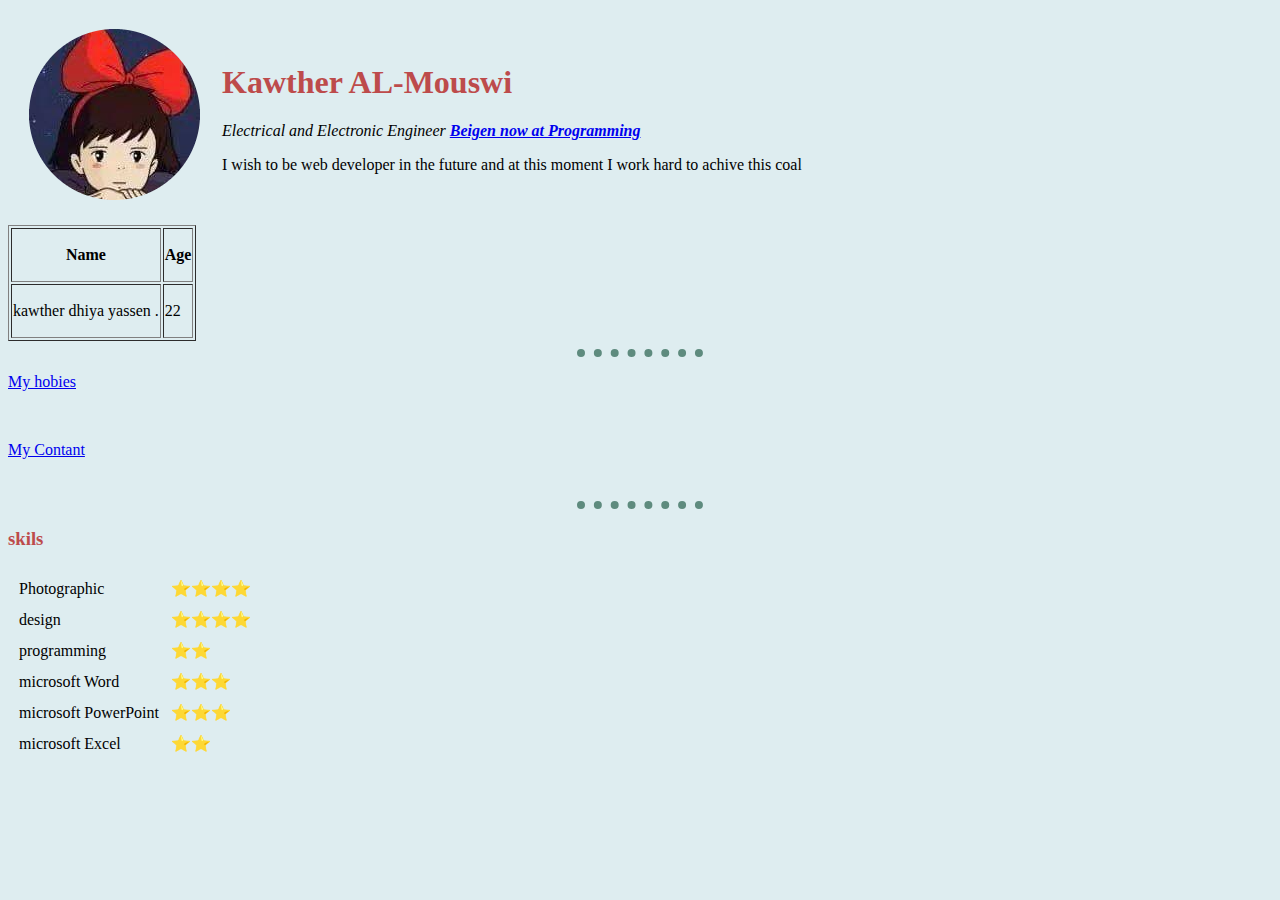
<file: index.html>
<!DOCTYPE html>
<html>

<head>
  <meta charset="utf-8">
  <title>Kawther Personail Site  </title>
  <link rel="stylesheet" href="css/style.css">
</head>

<body>
  <table cellspacing="20">
    <tr>
      <td><img src="image/black.png" alt=""></td>
      <td> <h1> Kawther AL-Mouswi</h1>
        <p><em>Electrical and Electronic Engineer <strong><a href="https://www.programiz.com/">Beigen now at Programming</a></strong></em></p>
        <p> I wish to be web developer in the future and at this moment I work hard to achive this coal</p>
      </td>
    </tr>
  </table>
  <table  border="1" >
      <tr>
        <th><p>Name</p></th>
        <th><p>Age</p></th>
      </tr>
      <tr>
        <td><p>     kawther dhiya yassen  .   </p></td>
        <td><p>    22     </p></td>
      </tr>
  </table>
  <hr>
  <p><a href="hobies.html">My hobies</a></p><br>
  <p><a href="contact.html">My Contant</a></p><br>
  <hr>
<h3>skils</h3>
      <table cellspacing="10">
        <tr>
          <td>Photographic</td>
          <td>⭐⭐⭐⭐</td>
        </tr>
        <tr>
          <td>design</td>
          <td>⭐⭐⭐⭐</td>
        </tr>
        <tr>
          <td>programming</td>
          <td>⭐⭐</td>
        </tr>
        <tr>
          <td>microsoft Word</td>
          <td>⭐⭐⭐</td>
        </tr>
        <tr>
          <td>microsoft PowerPoint</td>
          <td>⭐⭐⭐</td>
        </tr>
        <tr>
          <td>microsoft Excel</td>
          <td>⭐⭐</td>
        </tr>
      </table>
</body>
</html>
</file>
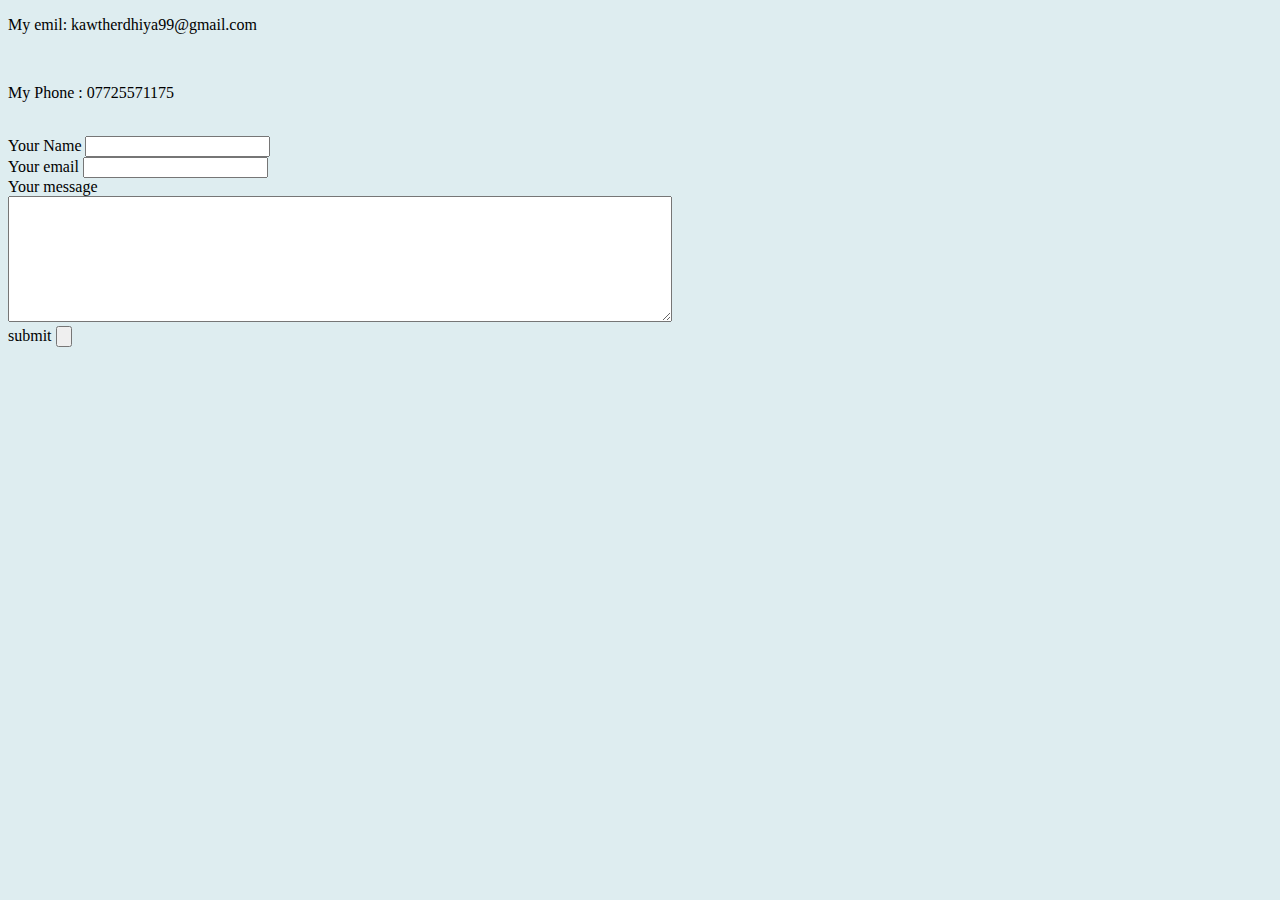
<file: contact.html>
<!DOCTYPE html>
<html lang="en" dir="ltr">
  <head>
    <meta charset="utf-8">
    <title>Contact Me</title>
    <link rel="stylesheet" href="css/style.css">
  </head>
  <body>
      <p>My emil: kawtherdhiya99@gmail.com</p> <br>
      <p>My Phone : 07725571175</p> <br>
    <form action="mailto:info@londonappbrewery.co" method="post" enctype="text/plain">
      <label>Your Name</label>
      <input type="text" name="yourName" value=""> <br>
      <label>Your email</label>
      <input type="email" name="yourEmail" value=""> <br>
      <label>Your message</label> <br>
      <textarea name="yourText" rows="8" cols="80"></textarea> <br>
      <label>submit</label>
      <input type="submit" name="" value="">
    </form>

  </body>
</html>
</file>
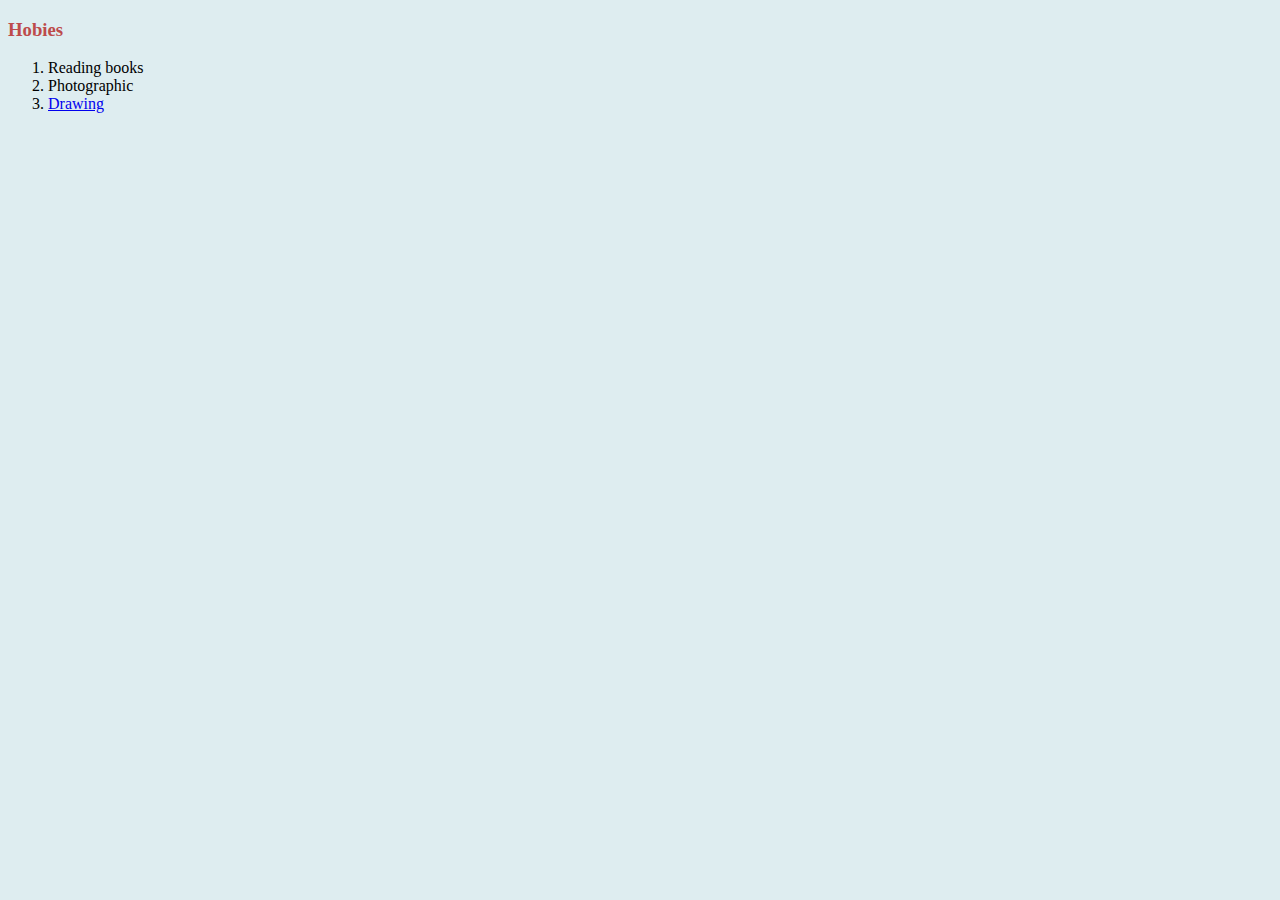
<file: hobies.html>
<!DOCTYPE html>
<html lang="en" dir="ltr">
  <head>
    <meta charset="utf-8">
    <title>my hobies</title>
    <link rel="stylesheet" href="css/style.css">
  </head>
  <body>
    <h3> Hobies</h3>
    <ol>
      <li>Reading books</li>
      <li>Photographic</li>
      <li><a href="https://www.youtube.com/watch?v=kNQCP3CtHvI">Drawing</a></li>
    </ol>
  </body>
</html>
</file>
<file: css/style.css>
body {
  background-color: #DEEDF0;

}
h1 {
  color: #BD4B4B;
}
h3 {
  color: #BD4B4B;
}
hr {
background-color: none;
border-style: none;
border-top-style: dotted;
border-color: #5E8B7E;
border-width: 8px;
width: 10%;

}
</file>
